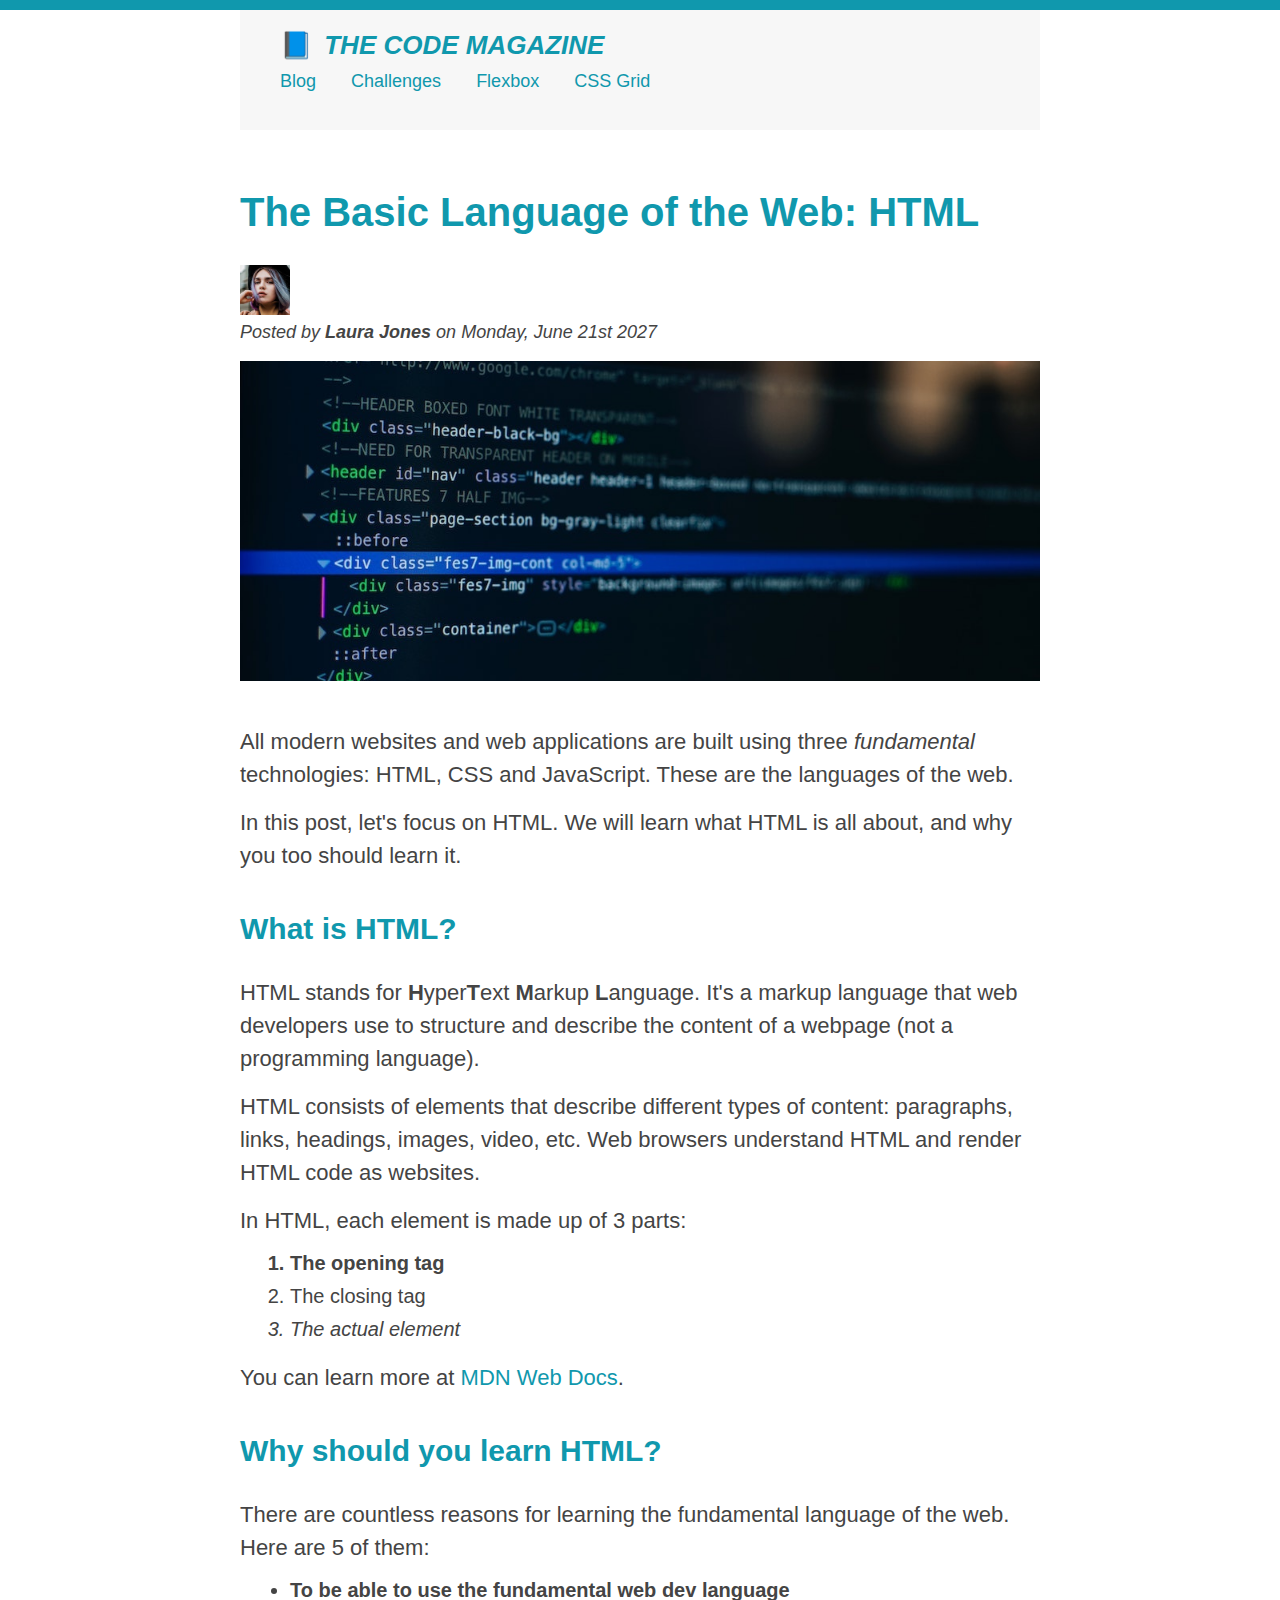
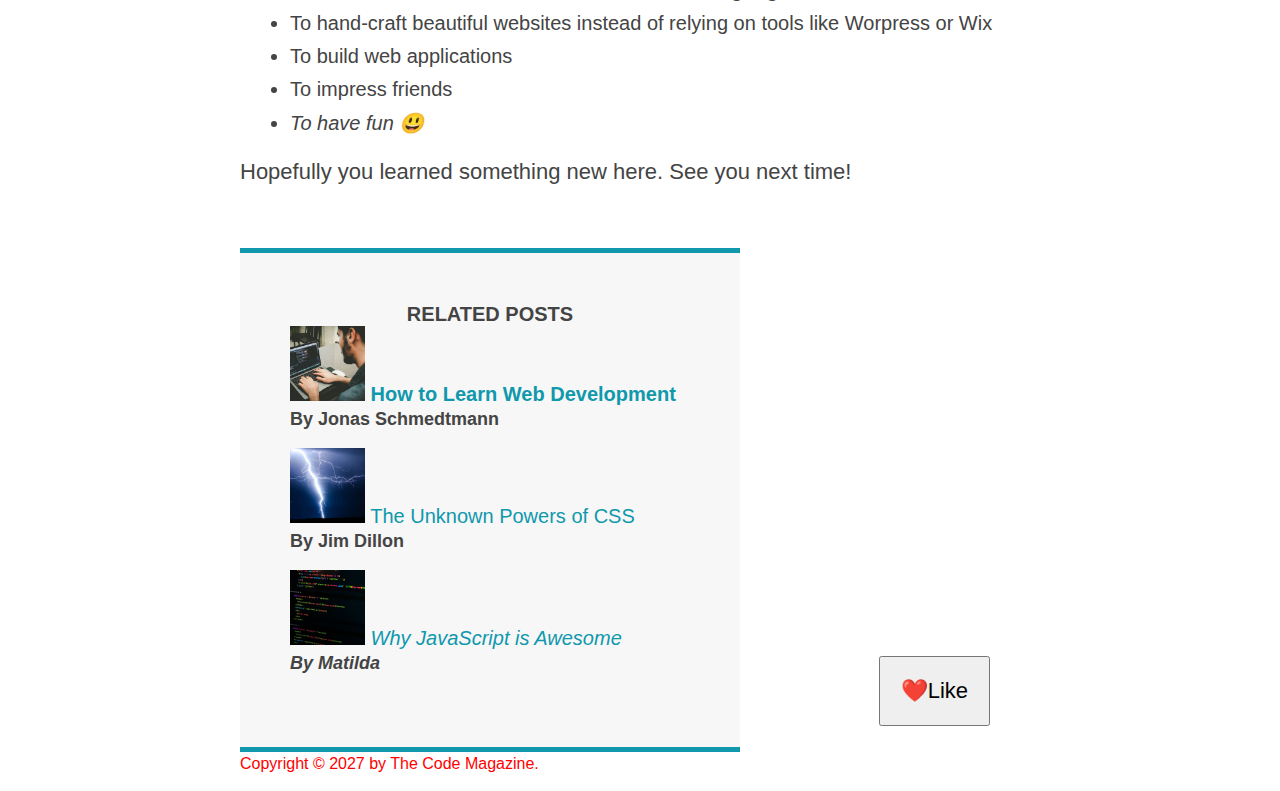
<file: CSS-Fundamentals/index.html>
<!DOCTYPE html>
<html lang="en">

<head>
  <meta charset="UTF-8" />
  <title>The Basic Language of the Web: HTML</title>
  <link rel="stylesheet" href="style.css">
</head>

<body>
    <!--
      <h1>The Basic Language of the Web: HTML</h1>
      <h2>The Basic Language of the Web: HTML</h2>
      <h3>The Basic Language of the Web: HTML</h3>
      <h4>The Basic Language of the Web: HTML</h4>
      <h5>The Basic Language of the Web: HTML</h5>
      <h6>The Basic Language of the Web: HTML</h6>
    -->
  <div class="container">
  <header class="main-header">
    <h1>📘 The Code Magazine</h1>

    <nav>
      <a href="blog.html">Blog</a>
      <a href="#">Challenges</a>
      <a href="#">Flexbox</a>
      <a href="#">CSS Grid</a>
    </nav>
  </header>

  <article>
    <header class="post-header">
      <h2>The Basic Language of the Web: HTML</h2>

      <img src="img/laura-jones.jpg" alt="Headshot of Laura Jones" height="50" width="50" />

      <p id="author">Posted by <strong>Laura Jones</strong> on Monday, June 21st 2027</p>

      <img src="img/post-img.jpg" alt="HTML code on a screen" width="500" height="200" class="post-img"/>
      <button>❤️Like</button>
    </header>

    <p>
      All modern websites and web applications are built using three
      <em>fundamental</em>
      technologies: HTML, CSS and JavaScript. These are the languages of the web.
    </p>

    <p>
      In this post, let's focus on HTML. We will learn what HTML is all about,
      and why you too should learn it.
    </p>

    <h3>What is HTML?</h3>
    <p>
      HTML stands for <strong>H</strong>yper<strong>T</strong>ext
      <strong>M</strong>arkup <strong>L</strong>anguage. It's a markup
      language that web developers use to structure and describe the content
      of a webpage (not a programming language).
    </p>
    <p>
      HTML consists of elements that describe different types of content:
      paragraphs, links, headings, images, video, etc. Web browsers understand
      HTML and render HTML code as websites.
    </p>
    <p>In HTML, each element is made up of 3 parts:</p>

    <ol>
      <li class="first-li">The opening tag</li>
      <li>The closing tag</li>
      <li>The actual element</li>
    </ol>

    <p>
      You can learn more at
      <a href="https://developer.mozilla.org/en-US/docs/Web/HTML" target="_blank">MDN Web Docs</a>.
    </p>

    <h3>Why should you learn HTML?</h3>

    <p>
      There are countless reasons for learning the fundamental language of the
      web. Here are 5 of them:
    </p>

    <ul>
      <li class="first-li">To be able to use the fundamental web dev language</li>
      <li>
        To hand-craft beautiful websites instead of relying on tools like
        Worpress or Wix
      </li>
      <li>To build web applications</li>
      <li>To impress friends</li>
      <li>To have fun 😃</li>
    </ul>

    <p>Hopefully you learned something new here. See you next time!</p>
  </article>

  <aside>
    <h4>Related posts</h4>
    <ul class="related">
      <li>
        <img src="img/related-1.jpg" alt="Person programming" width="75" width="75" />
        <a href="#">How to Learn Web Development</a>
        <p class="related-author">By Jonas Schmedtmann</p>
      </li>
      <li>
        <img src="img/related-2.jpg" alt="Lightning" width="75" heigth="75" />
        <a href="#">The Unknown Powers of CSS</a>
        <p class="related-author">By Jim Dillon</p>
      </li>
      <li>
        <img src="img/related-3.jpg" alt="JavaScript code on a screen" width="75" height="75" />
        <a href="#">Why JavaScript is Awesome</a>
        <p class="related-author">By Matilda</p>
      </li>
    </ul>
  </aside>

  <footer>
    <p id="copyright" class="copyright text">
      Copyright &copy; 2027 by The Code Magazine.
    </p>
  </footer>
  </div>
</body>
</html>
</file>
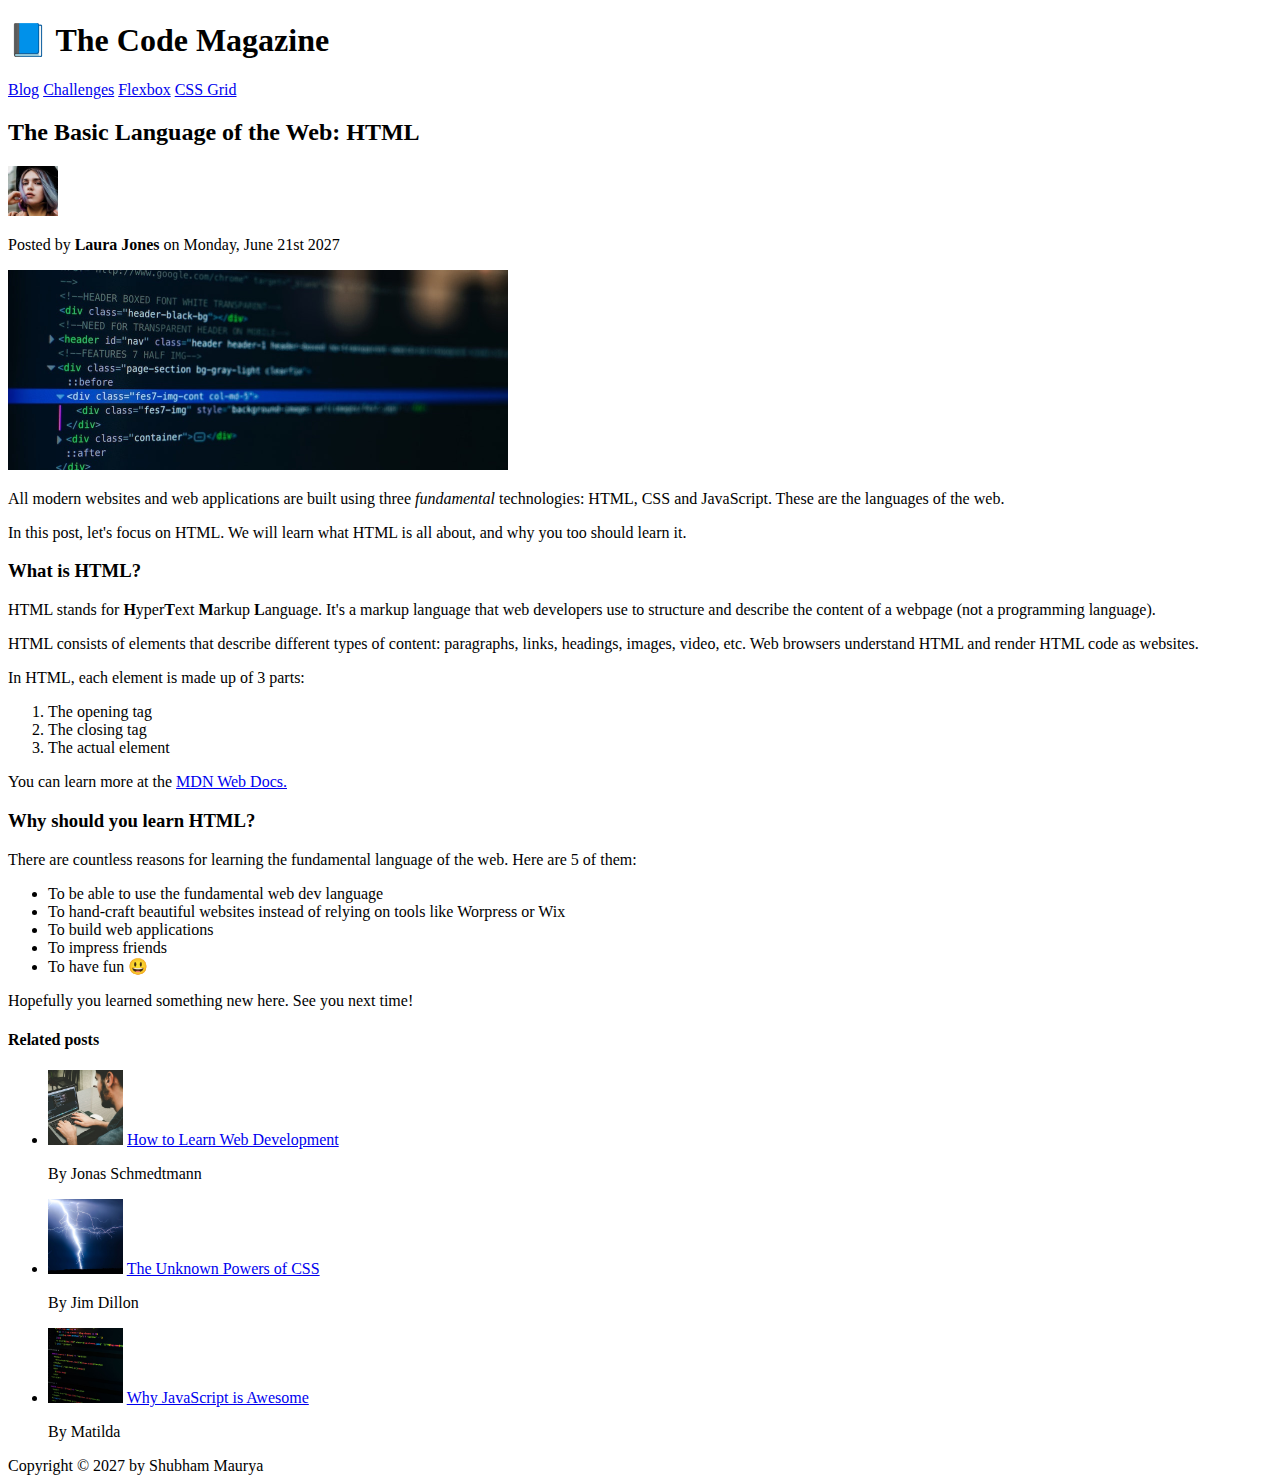
<file: HTML-Fundamentals/index.html>
<!DOCTYPE html>
<html lang="en">
<head>
    <meta charset="UTF-8">
    <meta http-equiv="X-UA-Compatible" content="IE=edge">
    <meta name="viewport" content="width=device-width, initial-scale=1.0">
    <title>The Basic Language of the Web: HTML</title>
</head>
<body>
    <header>
        <h1>📘 The Code Magazine</h1>

        <nav>
            <a href="blog.html">Blog</a>
            <a href="#">Challenges</a>
            <a href="#">Flexbox</a>
            <a href="#">CSS Grid</a>
        </nav>
    </header>

    <article>
        <header>
            <h2>The Basic Language of the Web: HTML</h2>

            <img 
                src="img/laura-jones.jpg" 
                alt="Headshot of Laura Jones" 
                width="50px" 
                height="50px"
            />

            <p>Posted by <strong>Laura Jones</strong> on Monday, June 21st 2027</p>

            <img 
                src="img/post-img.jpg" 
                alt="HTML code on a screen" 
                width="500px" 
                height="200px"
            />
        </header>

        <p>All modern websites and web applications are 
            built using three 
            <em>fundamental</em> 
            technologies: HTML, CSS and JavaScript. These
            are the languages of the web.
        </p>

        <p>In this post, let's focus on HTML. We will learn what HTML is all about, and why you too should learn it.</p>

        <h3>What is HTML?</h3>

        <p>HTML stands for 
        <strong>H</strong>yper<strong>T</strong>ext <strong>M</strong>arkup <strong>L</strong>anguage. It's a markup language that web developers use to structure and describe the content of a webpage (not a programming language).</p>

        <p>HTML consists of elements that describe different types of content: paragraphs, links, headings, images, video, etc. Web browsers understand HTML and render HTML code as websites.</p>

        <p>In HTML, each element is made up of 3 parts:</p>
        
        <ol>
            <li>The opening tag</li>
            <li>The closing tag</li>
            <li>The actual element</li>
        </ol>

        <p>
            You can learn more at the 
            <a 
                href="https://developer.mozilla.org/en-US/docs/Web/HTML"
                target="_blank">
                MDN Web Docs.
            </a>
        </p>

        <h3>Why should you learn HTML?</h3>

        <p>There are countless reasons for learning the fundamental language of the web. Here are 5 of them:</p>

        <ul>
            <li>To be able to use the fundamental web dev language</li>
            <li>To hand-craft beautiful websites instead of relying on tools like Worpress or Wix</li>
            <li>To build web applications</li>
            <li>To impress friends</li>
            <li>To have fun 😃</li>
        </ul>

        <p>Hopefully you learned something new here. See you next time!</p>
    </article>
    <aside>
        <h4>Related posts</h4>
        <ul>
            <li>
                <img src="img/related-1.jpg" alt="Person programming" width="75px" height="75px">
                <a href="#">How to Learn Web Development</a>
                <p>By Jonas Schmedtmann</p>
            </li>
            <li>
                <img src="img/related-2.jpg" alt="Lightning" width="75px" height="75px">
                <a href="#">The Unknown Powers of CSS</a>
                <p>By Jim Dillon</p>
            </li>
            <li>
                <img src="img/related-3.jpg" alt="JavaScript code on a screen" width="75px" height="75px">
                <a href="#">Why JavaScript is Awesome</a>
                <p>By Matilda</p>
            </li>
        </ul>
    </aside>
    <footer>
        Copyright &copy; 2027 by Shubham Maurya
    </footer>
</body>
</html>
</file>
<file: CSS-Fundamentals/style.css>
* {
    /* border-top: 10px solid #1098ad; */
    margin: 0;
    padding: 0;
}

body {
    font-family: sans-serif;
    color: #444;
    border-top: 10px solid #1098ad;
    position: relative;
}

.container {
    width: 800px;
    /* 
    margin-left: auto;
    margin-right: auto; 
    */
    margin: 0 auto;
    position: relative;
}

.main-header {
    background-color: #f7f7f7;
    /* 
    padding: 20px;
    padding-left: 40px;
    padding-right: 40px; 
    */
    padding: 20px 40px;
    margin-bottom: 60px;
    height: 80px;
}

nav {
    font-size: 18px;
}

article {
    margin-bottom: 60px;
}

.post-header {
    margin-bottom: 40px;
}

aside {
    background-color: #f7f7f7;
    border-top: 5px solid #1098ad;
    border-bottom: 5px solid #1098ad;
    /* 
    padding-top: 50px;
    padding-bottom: 50px;
    */
    padding: 50px 0;
    width: 500px;
}

h1, h2, h3 {
    color: #1098ad;
}

h1 {
    font-size: 26px;
    text-transform: uppercase;
    font-style: italic;
}

h2 {
    font-size: 40px;
    margin-bottom: 30px;
}

h3 {
    font-size: 30px;
    margin-bottom: 30px;
    margin-top: 40px;
}

h4 {
    font-size: 20px;
    text-transform: uppercase;
    text-align: center;
}

p {
    font-size: 22px;
    line-height: 1.5;
    margin-bottom: 15px;
}

ul,ol {
    margin-left: 50px;
    margin-bottom: 20px;
}

li {
    font-size: 20px;
    margin-bottom: 10px;
}

#author {
    font-style: italic;
    font-size: 18px;
}

#copyright {
    font-size: 16px;
}

.related-author {
    font-size: 18px;
    font-weight: bold;
}

.related {
    list-style: none;
}

li:first-child {
    font-weight: bold;
}

li:last-child {
    font-style: italic;
    margin-bottom: 0;
}

/* 
li:nth-child(even) {
    color: red;
} 
*/

a:link {
    color: #1098ad;
    text-decoration: none;
}

a:visited {
    color: #1098ad;
    text-decoration: none;
}

a:hover {
    color: orangered;
    font-weight: bold;
    text-decoration: underline orangered;
}

a:active {
    background-color: black;
    font-style: italic;
}

/* Resolving conflicts */
#copyright {
    color: red;
}

.copyright {
    color: blue;
}

.text {
    color: yellow;
}

footer p {
    color: green;
}

.post-img {
    width: 100%;
    height: auto;
}

nav a:link {
    /* 
    background-color: orangered;
    margin: 20px;
    padding: 20px;
    display: block; 
    */
    margin-right: 30px;
    margin-top: 10px;
    display: inline-block;
} 

nav a:link:last-child {
    margin-right: 0;
}

button {
    font-size: 22px;
    padding: 20px;
    cursor: pointer;
    position: absolute;
    bottom: 50px;
    right: 50px;
}

h1::first-letter {
    font-style: normal;
    margin-right: 5px;
}
</file>
